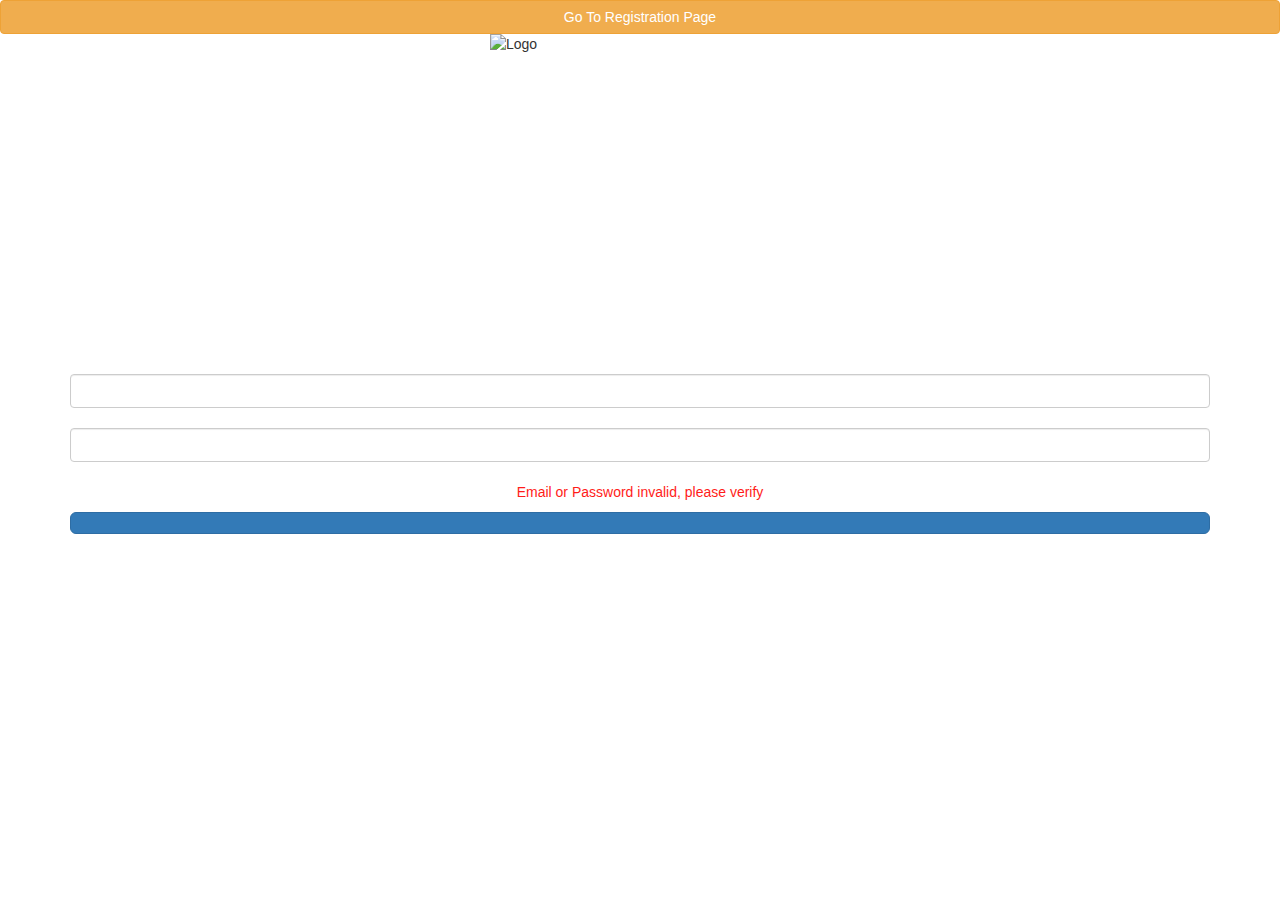
<file: src/main/resources/templates/login.html>
<!DOCTYPE html>
<html xmlns="http://www.w3.org/1999/xhtml"
	xmlns:th="http://www.thymeleaf.org">

<head>
	<title>Spring Security Tutorial</title>
	<link rel="stylesheet" type="text/css" th:href="@{/css/login.css}" />
	<link rel="stylesheet" href="https://maxcdn.bootstrapcdn.com/bootstrap/3.3.7/css/bootstrap.min.css">
  	<script src="https://ajax.googleapis.com/ajax/libs/jquery/3.1.1/jquery.min.js"></script>
  	<script src="https://maxcdn.bootstrapcdn.com/bootstrap/3.3.7/js/bootstrap.min.js"></script>
</head>

<body>
	<form th:action="@{/registration}" method="get">
		<button class="btn btn-md btn-warning btn-block" type="Submit">Go To Registration Page</button>
	</form>	
	
	<div class="container">
		<img th:src="@{/images/login.jpg}" class="img-responsive center-block" width="300" height="300" alt="Logo" />
		<form th:action="@{/login}" method="POST" class="form-signin">
			<h3 class="form-signin-heading" th:text="Welcome"></h3>
			<br/>
			 
			<input type="text" id="email" name="email"  th:placeholder="Email"
				class="form-control" /> <br/> 
			<input type="password"  th:placeholder="Password"
				id="password" name="password" class="form-control" /> <br /> 
				
			<div align="center" th:if="${param.error}">
				<p style="font-size: 20; color: #FF1C19;">Email or Password invalid, please verify</p>
			</div>
			<button class="btn btn-lg btn-primary btn-block" name="Submit" value="Login" type="Submit" th:text="Login"></button>
		</form>
	</div>
</body>
</html>
</file>
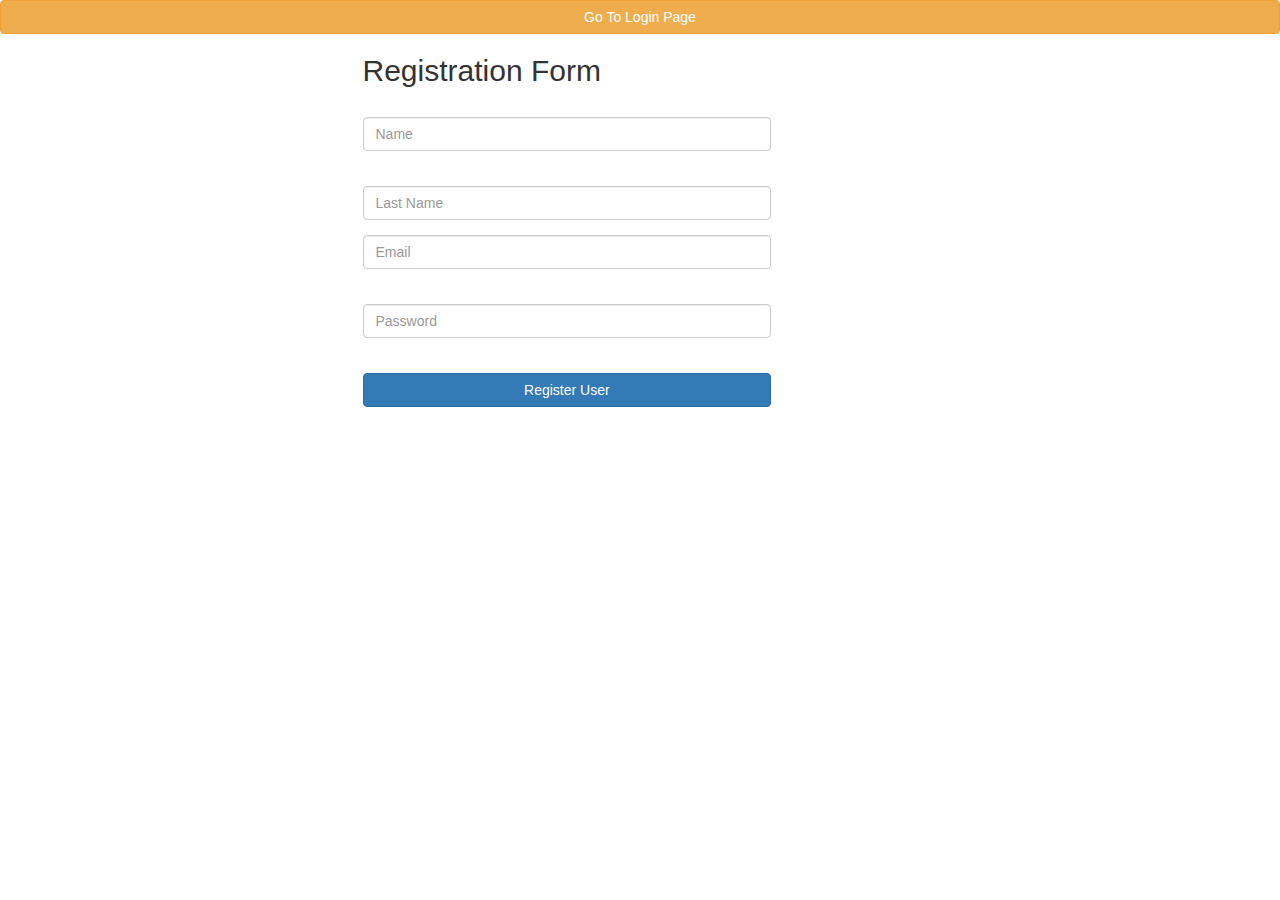
<file: src/main/resources/templates/registration.html>
<!DOCTYPE html>
<html lang="en" xmlns="http://www.w3.org/1999/xhtml"
	xmlns:th="http://www.thymeleaf.org">
<head>
	<title>Registration Form</title>
	<link rel="stylesheet" type="text/css" th:href="@{/css/registration.css}" />
	<link rel="stylesheet" href="https://maxcdn.bootstrapcdn.com/bootstrap/3.3.7/css/bootstrap.min.css">
  	<script src="https://ajax.googleapis.com/ajax/libs/jquery/3.1.1/jquery.min.js"></script>
  	<script src="https://maxcdn.bootstrapcdn.com/bootstrap/3.3.7/js/bootstrap.min.js"></script>
</head>
<body>
	<form th:action="@{/}" method="get">
		<button class="btn btn-md btn-warning btn-block" type="Submit">Go To Login Page</button>
	</form>	
	
	<div class="container">
		<div class="row">
			<div class="col-md-6 col-md-offset-3">
				<form autocomplete="off" action="#" th:action="@{/registration}"
					th:object="${user}" method="post" class="form-horizontal"
					role="form">
					<h2>Registration Form</h2>
					<div class="form-group">
						<div class="col-sm-9">
						<label th:if="${#fields.hasErrors('name')}" th:errors="*{name}"
								class="validation-message"></label>
						<input type="text" th:field="*{name}" placeholder="Name"
								class="form-control" /> 
						</div>
					</div>

					<div class="form-group">
						<div class="col-sm-9">
						<label	th:if="${#fields.hasErrors('lastName')}" th:errors="*{lastName}"
								class="validation-message"></label>
							<input type="text" th:field="*{lastName}"
								placeholder="Last Name" class="form-control" /> 
						</div>
					</div>
					<div class="form-group">
						<div class="col-sm-9">
							<input type="text" th:field="*{email}" placeholder="Email"
								class="form-control" /> <label
								th:if="${#fields.hasErrors('email')}" th:errors="*{email}"
								class="validation-message"></label>
						</div>
					</div>
					<div class="form-group">
						<div class="col-sm-9">
							<input type="password" th:field="*{password}"
								placeholder="Password" class="form-control" /> <label
								th:if="${#fields.hasErrors('password')}" th:errors="*{password}"
								class="validation-message"></label>
						</div>
					</div>

					<div class="form-group">
						<div class="col-sm-9">
							<button type="submit" class="btn btn-primary btn-block">Register User</button>
						</div>
					</div>
					
					<span th:utext="${successMessage}"></span>
					
					
				</form>
			</div>
		</div>
	</div>

</body>
</html>
</file>
